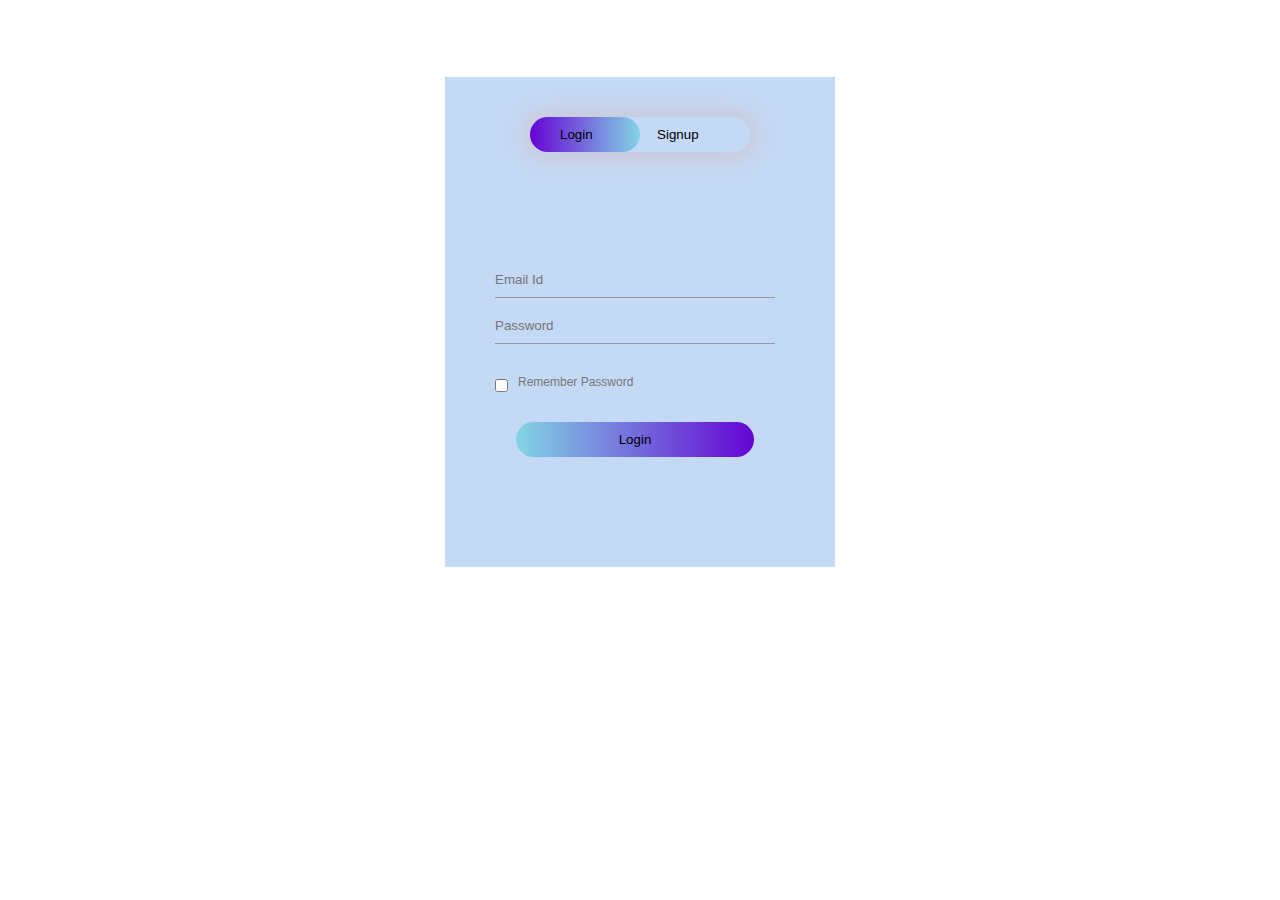
<file: index.html>
<html>
    <head><title>Login And Signup</title>
    <link rel="stylesheet" href="login.css">
    </head>
    <body>
        
        <div class="hero">
            <div class="form-box">
                <div class="btn-box">
                    <div id="btn"></div>
                    <button type="button" class="toggle-btn" onclick="login()">Login</button>
                    <button type="button" class="toggle-btn" onclick="signup()">Signup</button>
                </div>
                <form id="login" class="input" action="dashboard.php" method="post">
                    <input type="text" class="input-field" placeholder="Email Id" required>
                    <input type="text" class="input-field" placeholder="Password" required>
                    <input type="checkbox" class="checkbox"><span>Remember Password</span>
                    <button type="submit" class="submit-btn">Login</button>
                </form>
                <form id="signup" class="input"  action="connect.php" method="post">
                    <input type="text" class="input-field" placeholder="Name" required>
                    <input type="number" class="input-field" placeholder="Age" required>
                    <input type="date" class="input-field" placeholder="DOB" required>
                    <input type="email" class="input-field" placeholder="Email Id" required>
                    <input type="password" class="input-field" placeholder="Password" required>
                    <button type="submit" class="submit-btn">Signup</button>
                </form>
            </div>
        </div>
        <script src="script.js"></script>
    </body>
</html>
</file>
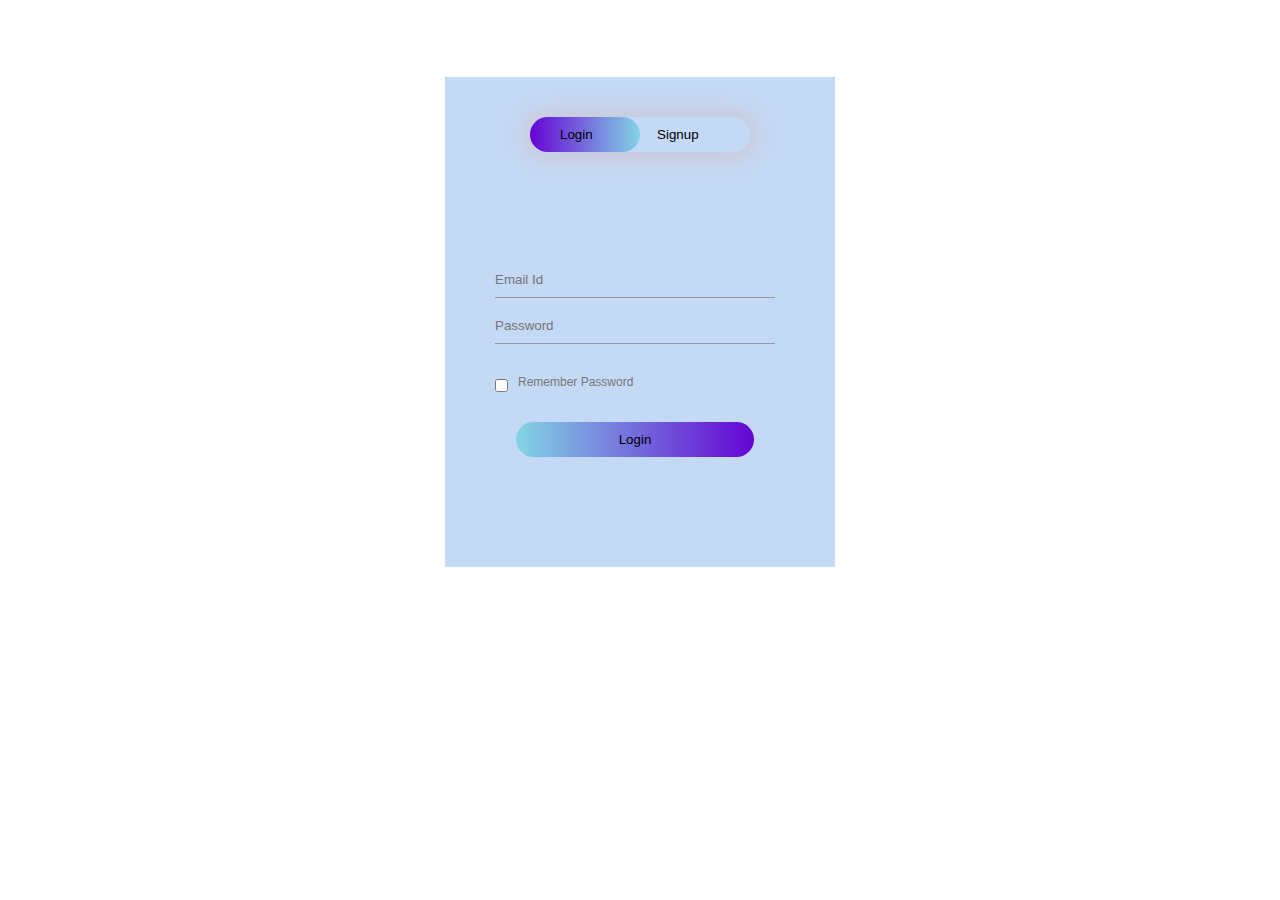
<file: login.html>
<html>
    <head><title>Login And Signup</title>
    <link rel="stylesheet" href="login.css">
    </head>
    <body>
        
        <div class="hero">
            <div class="form-box">
                <div class="btn-box">
                    <div id="btn"></div>
                    <button type="button" class="toggle-btn" onclick="login()">Login</button>
                    <button type="button" class="toggle-btn" onclick="signup()">Signup</button>
                </div>
                <form id="login" class="input" action="dashboard.php" method="post">
                    <input type="text" class="input-field" placeholder="Email Id" required>
                    <input type="text" class="input-field" placeholder="Password" required>
                    <input type="checkbox" class="checkbox"><span>Remember Password</span>
                    <button type="submit" class="submit-btn">Login</button>
                </form>
                <form id="signup" class="input"  action="connect.php" method="post">
                    <input type="text" class="input-field" placeholder="Name" required>
                    <input type="number" class="input-field" placeholder="Age" required>
                    <input type="date" class="input-field" placeholder="DOB" required>
                    <input type="email" class="input-field" placeholder="Email Id" required>
                    <input type="password" class="input-field" placeholder="Password" required>
                    <button type="submit" class="submit-btn">Signup</button>
                </form>
            </div>
        </div>
        <script src="script.js"></script>
    </body>
</html>
</file>
<file: login.css>
*{
    margin: 0;
    padding: 0;
    font-family: sans-serif;
}
.hero{
    height: 100%;
    width: 100%;
    background-image: linear-gradient(rgba(0,0,0,0.4), rgba(0,0,0,0.4), url(banner.jpg));
    background-position: center;
    background-size: cover;
    position: absolute;
}
.form-box{
    width:380px;
    height: 480px;
    position: relative;
    margin: 6% auto;
    background: rgb(196, 217, 245);
    padding:5px;
    overflow: hidden;
}
.btn-box{
    width: 220px;
    margin: 35px auto;
    position: relative;
    box-shadow: 0 0 20px 9px #ff61241f;
    border-radius: 30px;
}
.toggle-btn{
    padding: 10px 30px;
    cursor: pointer;
    background: transparent;
    border: 0;
    outline: none;
    position: relative;
}
#btn{
    top: 0;
    left: 0;
    position: absolute;
    width: 110px;
    height: 100%;
    background: linear-gradient(to right, #6504d4, #83d5e4);
    border-radius: 30px;
    transition: .5s;
}
.social-icon{
    margin: 30px auto;
    text-align: center;
}
.social-icon img{
    width: 30px;
    margin: 0 12px;
    cursor: pointer;
}
.input{
    top:180px;
    position: absolute;
    width: 280px;
    transition: .5s;
}
.input-field{
    width: 100%;
    padding: 10px 0;
    margin: 5px 0;
    border-left: 0;
    border-top: 0;
    border-right: 0;
    border-bottom: 1px solid #999;
    outline: none;
    background:  transparent;
}
.submit-btn{
    width: 85%;
    padding:10px 30px;
    cursor: pointer;
    display: block;
    margin: auto;
    background: linear-gradient(to left, #6504d4, #83d5e4);
    border: 0;
    outline: none;
    border-radius: 30px;
}
.checkbox{
    margin: 30px 10px 30px 0;
}
span{
    color: #777;
    font-size: 12px;
    bottom: 68px;
    position: absolute;
}
#login{
    left:50px;
}
#signup{
    left:450px;
}
.logo{
    height: 15vh;
    margin: auto;
    align-items: center;
    width: 260px;
    cursor:pointer;
}
</file>
